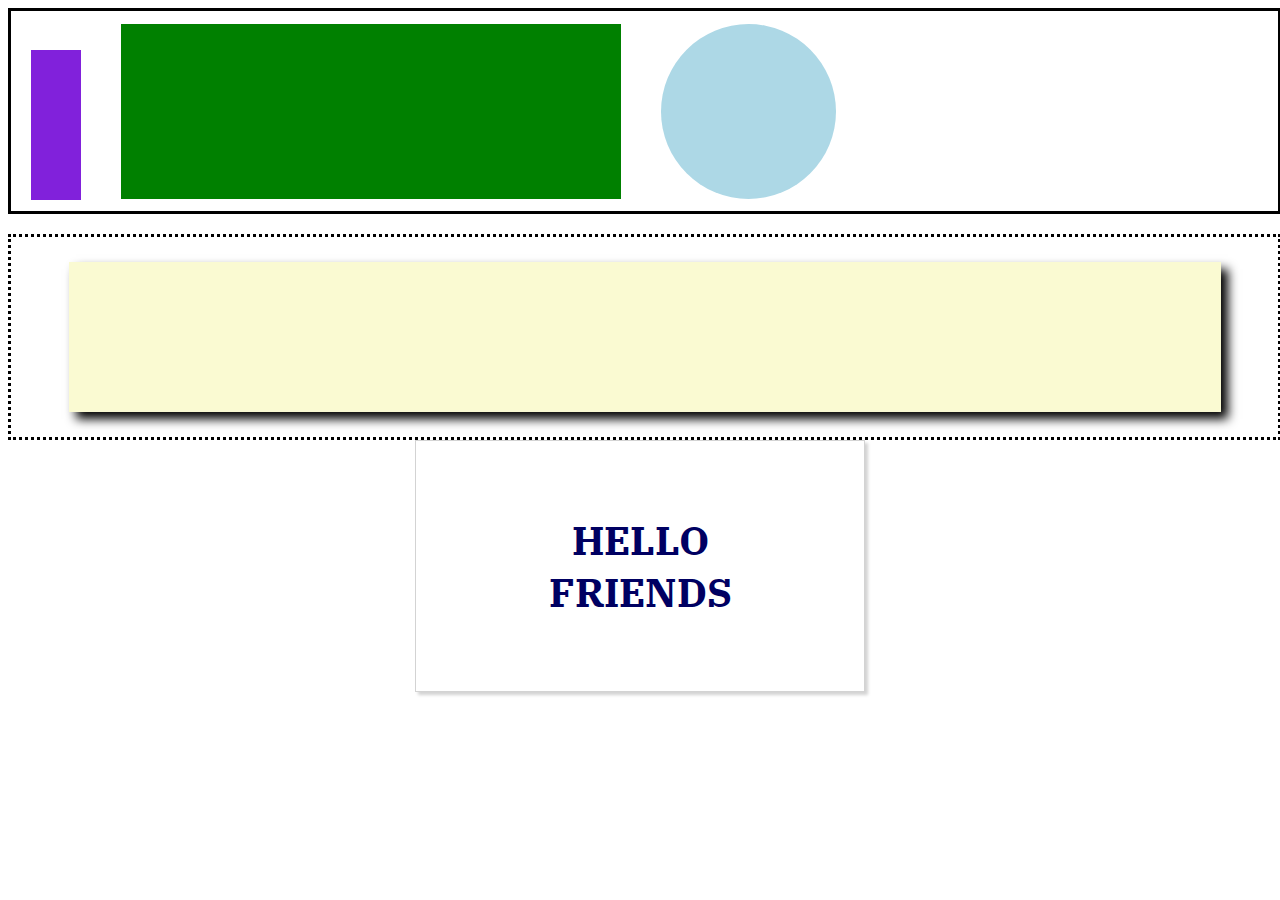
<file: drill-2/index.html>
<!DOCTYPE html>
<html lang="en">
<head>
    <meta charset="UTF-8">
    <meta http-equiv="X-UA-Compatible" content="IE=edge">
    <meta name="viewport" content="width=device-width, initial-scale=1.0">
    <title>Document</title>
    <link rel="stylesheet" href="index.css">
    <link rel="preconnect" href="https://fonts.googleapis.com">
<link rel="preconnect" href="https://fonts.gstatic.com" crossorigin>
<link href="https://fonts.googleapis.com/css2?family=IBM+Plex+Serif:wght@200&display=swap" rel="stylesheet">
</head>
<body>
    <main>
    <section class="solid-border">
        <div class="purple-cont">
        <div class="purple obj"></div>
        </div>
        <div class="green obj"></div>
        <div class="blue-circle obj"></div>
        <div class="blank obj"></div>
    </section>
    <section class="dotted-border">
        <div class="shaded-box"></div>
    </section>
    <section class="bottom-box">
        <div class="container-div">
        <h1>HELLO</h1><h1>FRIENDS</h1>
        </div>
    </section>
    </section>
    </main>
</body>
</html>
</file>
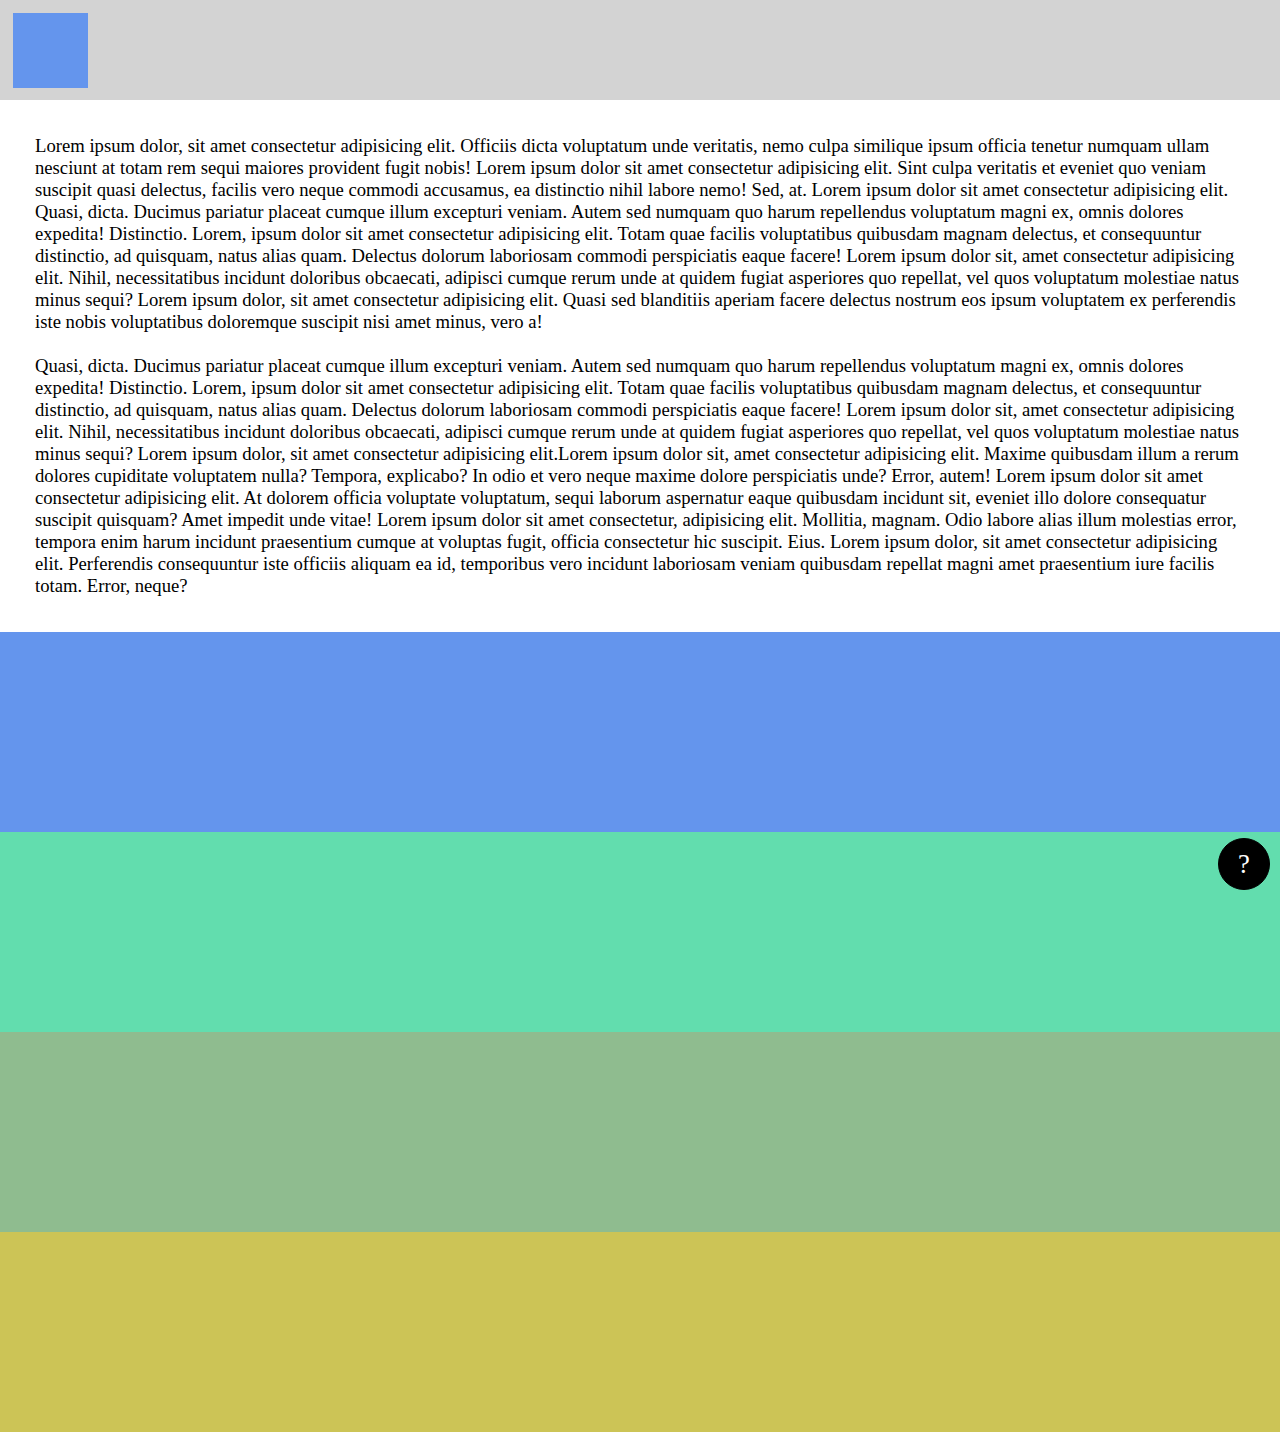
<file: drill-3/index.html>
<!-- be sure to look at the example gif as well -->
<!DOCTYPE html>
<html lang="en">
<head>
    <meta charset="UTF-8">
    <meta http-equiv="X-UA-Compatible" content="IE=edge">
    <meta name="viewport" content="width=device-width, initial-scale=1.0">
    <title>Document</title>
    <link rel="stylesheet" href="index.css">
</head>
<body>
    <section class="grey">
        <div></div>
    </section>
    <p>Lorem ipsum dolor, sit amet consectetur adipisicing elit. Officiis dicta voluptatum unde veritatis, nemo culpa similique ipsum officia tenetur numquam ullam nesciunt at totam rem sequi maiores provident fugit nobis! Lorem ipsum dolor sit amet consectetur adipisicing elit. Sint culpa veritatis et eveniet quo veniam suscipit quasi delectus, facilis vero neque commodi accusamus, ea distinctio nihil labore nemo! Sed, at. Lorem ipsum dolor sit amet consectetur adipisicing elit. Quasi, dicta. Ducimus pariatur placeat cumque illum excepturi veniam. Autem sed numquam quo harum repellendus voluptatum magni ex, omnis dolores expedita! Distinctio. Lorem, ipsum dolor sit amet consectetur adipisicing elit. Totam quae facilis voluptatibus quibusdam magnam delectus, et consequuntur distinctio, ad quisquam, natus alias quam. Delectus dolorum laboriosam commodi perspiciatis eaque facere! Lorem ipsum dolor sit, amet consectetur adipisicing elit. Nihil, necessitatibus incidunt doloribus obcaecati, adipisci cumque rerum unde at quidem fugiat asperiores quo repellat, vel quos voluptatum molestiae natus minus sequi? Lorem ipsum dolor, sit amet consectetur adipisicing elit. Quasi sed blanditiis aperiam facere delectus nostrum eos ipsum voluptatem ex perferendis iste nobis voluptatibus doloremque suscipit nisi amet minus, vero a!<br><br>Quasi, dicta. Ducimus pariatur placeat cumque illum excepturi veniam. Autem sed numquam quo harum repellendus voluptatum magni ex, omnis dolores expedita! Distinctio. Lorem, ipsum dolor sit amet consectetur adipisicing elit. Totam quae facilis voluptatibus quibusdam magnam delectus, et consequuntur distinctio, ad quisquam, natus alias quam. Delectus dolorum laboriosam commodi perspiciatis eaque facere! Lorem ipsum dolor sit, amet consectetur adipisicing elit. Nihil, necessitatibus incidunt doloribus obcaecati, adipisci cumque rerum unde at quidem fugiat asperiores quo repellat, vel quos voluptatum molestiae natus minus sequi? Lorem ipsum dolor, sit amet consectetur adipisicing elit.Lorem ipsum dolor sit, amet consectetur adipisicing elit. Maxime quibusdam illum a rerum dolores cupiditate voluptatem nulla? Tempora, explicabo? In odio et vero neque maxime dolore perspiciatis unde? Error, autem! Lorem ipsum dolor sit amet consectetur adipisicing elit. At dolorem officia voluptate voluptatum, sequi laborum aspernatur eaque quibusdam incidunt sit, eveniet illo dolore consequatur suscipit quisquam? Amet impedit unde vitae! Lorem ipsum dolor sit amet consectetur, adipisicing elit. Mollitia, magnam. Odio labore alias illum molestias error, tempora enim harum incidunt praesentium cumque at voluptas fugit, officia consectetur hic suscipit. Eius. Lorem ipsum dolor, sit amet consectetur adipisicing elit. Perferendis consequuntur iste officiis aliquam ea id, temporibus vero incidunt laboriosam veniam quibusdam repellat magni amet praesentium iure facilis totam. Error, neque?</p>
    <section class="blue band"></section>
    <section class="teal band"></section>
    <section class="green band"></section>
    <section class="brown band"></section>
    <p class="question">?</p>
</body>
</html>
</file>
<file: drill-2/index.css>
.solid-border {
    border: 3px solid black;
    height: 200px;
    width: 99vw;
    position: relative;
    display: flex;
    justify-content: start;
    align-items: center;
}

main {
    display: flex;
    flex-direction: column;
    justify-content: center;
    align-items: space-between;
}

.obj {
    margin: 20px;
}

.purple {
    width: 50px;
    height: 150px;
    background-color: rgb(129, 33, 219);
    position: relative; 
    top: 14px;
}

.green {
    width: 500px;
    height: 175px;
    background-color: green;
}

.blue-circle {
    border-radius: 50%;
    width: 175px;
    height: 175px;
    background-color: lightblue;
}

.blank {
    width: 175px;
    height: 175px;
}

.dotted-border {
    border: 3px dotted black;
    width: 99vw;
    height: 200px;
    margin-top: 20px;
    /* position: absolute; */
    display: flex;
}

.shaded-box {
    background-color: lightgoldenrodyellow;
    width: 90vw;
    height: 150px;
    position: relative;
    margin: auto;
    margin-top: 25px;
    box-shadow: 7px 7px 10px black;
}

.bottom-box {
    width: 35vw;
    height: 250px;
    border: 1px solid lightgrey;
    /* margin-top: 20px; */
    /* position: fixed;
    bottom: 20px;
    left: 500px; */
    margin: auto;
    display: flex;
    align-items: center;
    justify-content: center;
    box-shadow: 3px 3px 3px lightgrey;
}

.container-div {
    width: 10vw;
    height: 175px;
    display: flex;
    flex-direction: column;
    justify-content: center;
    align-items: center;
}

h1 {
    color: rgb(0, 0, 98);
    position: relative;
    display: flex;
    font-size: 30pt;
    flex-wrap: wrap;
    margin: 0px;
    font-family: 'IBM Plex Serif', serif;
}
</file>
<file: drill-3/index.css>
* {
    margin: 0px;
}

.grey {
    width: 100vw;
    height: 100px;
    background-color: lightgray;
    display: flex;
}

div {
    width: 75px;
    height: 75px;
    background-color: cornflowerblue;
    display: flex;
    margin-top: auto;
    margin-bottom: auto;
    margin-left: 13px;
}

p {
    padding: 35px;
    font-size: 14pt;
}

.band {
    width: 100vw;
    height: 200px;
}
 
.blue {
    background-color: cornflowerblue;
}

.teal {
    background-color: rgb(98, 221, 174);
}

.green {
    background-color: darkseagreen;
}

.brown {
    background-color: rgb(204, 196, 86);
}

.question {
  display: flex;
  position: fixed;
  bottom: 10px;
  right: 10px;
  border-radius: 50%;
  width: 50px;
  height: 50px;
  border: 1px solid black;
  justify-content: center;
  align-items: center;
  font-size: 20pt;
  color: white;
  background-color: black;
  padding: 0px;
}
</file>
